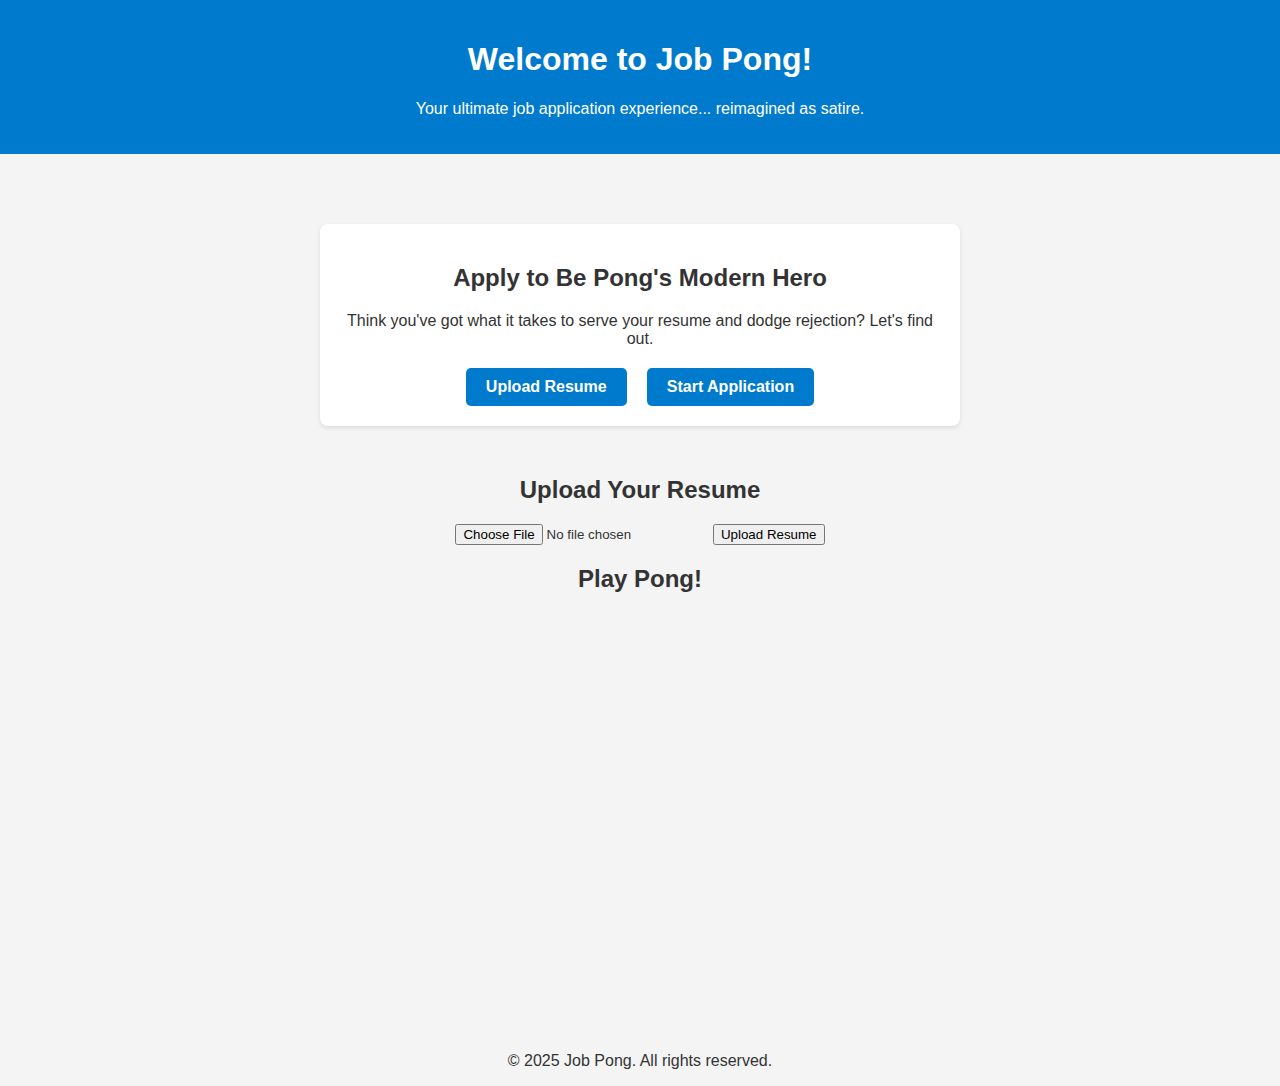
<file: frontend/public/index.html>
<!DOCTYPE html>
<html lang="en">
<head>
  <meta charset="UTF-8">
  <meta name="viewport" content="width=device-width, initial-scale=1.0">
  <title>Satirical Job Application</title>
  <link rel="stylesheet" href="styles.css">
</head>
<body>
  <header>
    <h1>Welcome to Job Pong!</h1>
    <p>Your ultimate job application experience... reimagined as satire.</p>
  </header>

  <main>
    <!-- Home Section -->
    <section id="home-section">
      <h2>Apply to Be Pong's Modern Hero</h2>
      <p>Think you've got what it takes to serve your resume and dodge rejection? Let's find out.</p>
      <div class="navigation-buttons">
        <a href="#upload-section" class="btn">Upload Resume</a>
        <a href="application.html" class="btn">Start Application</a> <!-- Updated to link to application.html -->
      </div>
    </section>

    <!-- Resume Upload Form -->
    <section id="upload-section">
      <h2>Upload Your Resume</h2>
      <form id="resume-upload-form" action="/upload" method="POST" enctype="multipart/form-data">
        <input type="file" name="resume" id="resume" required>
        <button type="submit">Upload Resume</button>
      </form>
      <p id="upload-status"></p>
    </section>

    <!-- Pong Game -->
    <section id="pong-section">
      <h2>Play Pong!</h2>
      <canvas id="pong-game" width="600" height="400"></canvas>
    </section>
  </main>

  <footer>
    <p>© 2025 Job Pong. All rights reserved.</p>
  </footer>

  <script src="script.js"></script>
</body>
</html>
</file>
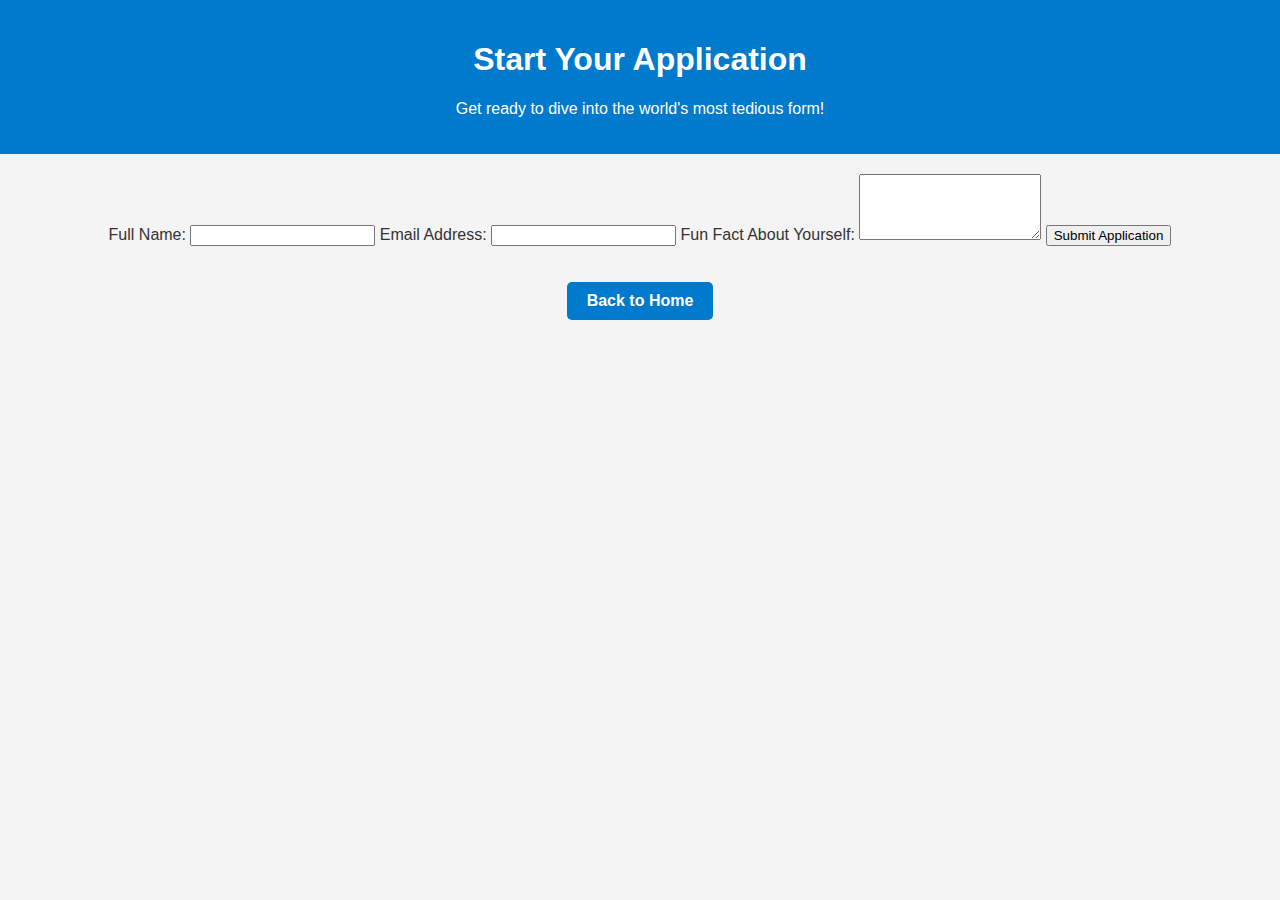
<file: frontend/public/application.html>
<!DOCTYPE html>
<html lang="en">
<head>
  <meta charset="UTF-8">
  <meta name="viewport" content="width=device-width, initial-scale=1.0">
  <title>Application Form</title>
  <link rel="stylesheet" href="styles.css">
</head>
<body>
  <header>
    <h1>Start Your Application</h1>
    <p>Get ready to dive into the world's most tedious form!</p>
  </header>

  <main>
    <form id="application-form">
      <label for="name">Full Name:</label>
      <input type="text" id="name" name="name" required>

      <label for="email">Email Address:</label>
      <input type="email" id="email" name="email" required>

      <label for="funFact">Fun Fact About Yourself:</label>
      <textarea id="funFact" name="funFact" rows="4" required></textarea>

      <button type="submit">Submit Application</button>
    </form>
    <p id="form-status"></p>
  </main>

  <footer>
    <a href="index.html" class="btn">Back to Home</a>
  </footer>
  <script src="application.js"></script>
</body>
</html>
</file>
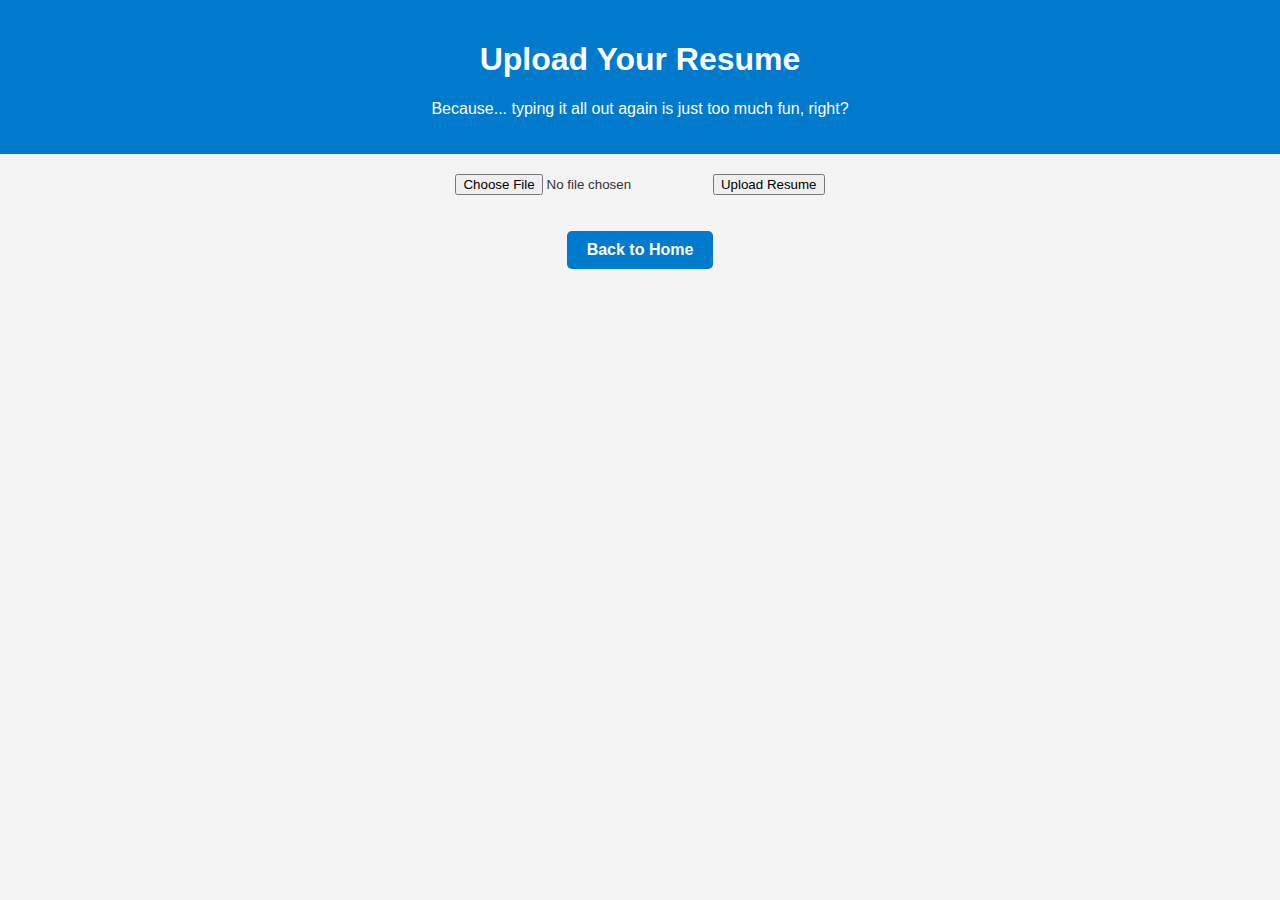
<file: frontend/public/upload.html>
<!DOCTYPE html>
<html lang="en">
<head>
  <meta charset="UTF-8">
  <meta name="viewport" content="width=device-width, initial-scale=1.0">
  <title>Upload Resume</title>
  <link rel="stylesheet" href="styles.css">
</head>
<body>
  <header>
    <h1>Upload Your Resume</h1>
    <p>Because... typing it all out again is just too much fun, right?</p>
  </header>

  <main>
    <section id="upload-section">
      <form id="resume-upload-form" action="/upload" method="POST" enctype="multipart/form-data">
        <input type="file" name="resume" id="resume" required>
        <button type="submit">Upload Resume</button>
      </form>
      <p id="upload-status"></p>
    </section>
  </main>

  <footer>
    <a href="index.html" class="btn">Back to Home</a>
  </footer>
  <script src="upload.js"></script>
</body>
</html>
</file>
<file: frontend/public/styles.css>
body {
    font-family: Arial, sans-serif;
    margin: 0;
    padding: 0;
    background-color: #f4f4f4;
    color: #333;
    text-align: center;
  }
  
  header {
    background-color: #007acc;
    color: white;
    padding: 20px;
  }
  
  main {
    padding: 20px;
  }
  
  #home-section {
    margin: 50px auto;
    max-width: 600px;
    background: white;
    padding: 20px;
    border-radius: 8px;
    box-shadow: 0 2px 4px rgba(0, 0, 0, 0.1);
  }
  
  .navigation-buttons {
    display: flex;
    justify-content: center;
    gap: 20px;
    margin-top: 20px;
  }
  
  .btn {
    display: inline-block;
    padding: 10px 20px;
    background-color: #007acc;
    color: white;
    text-decoration: none;
    border-radius: 5px;
    font-weight: bold;
  }
  
  .btn:hover {
    background-color: #005999;
  }
</file>
